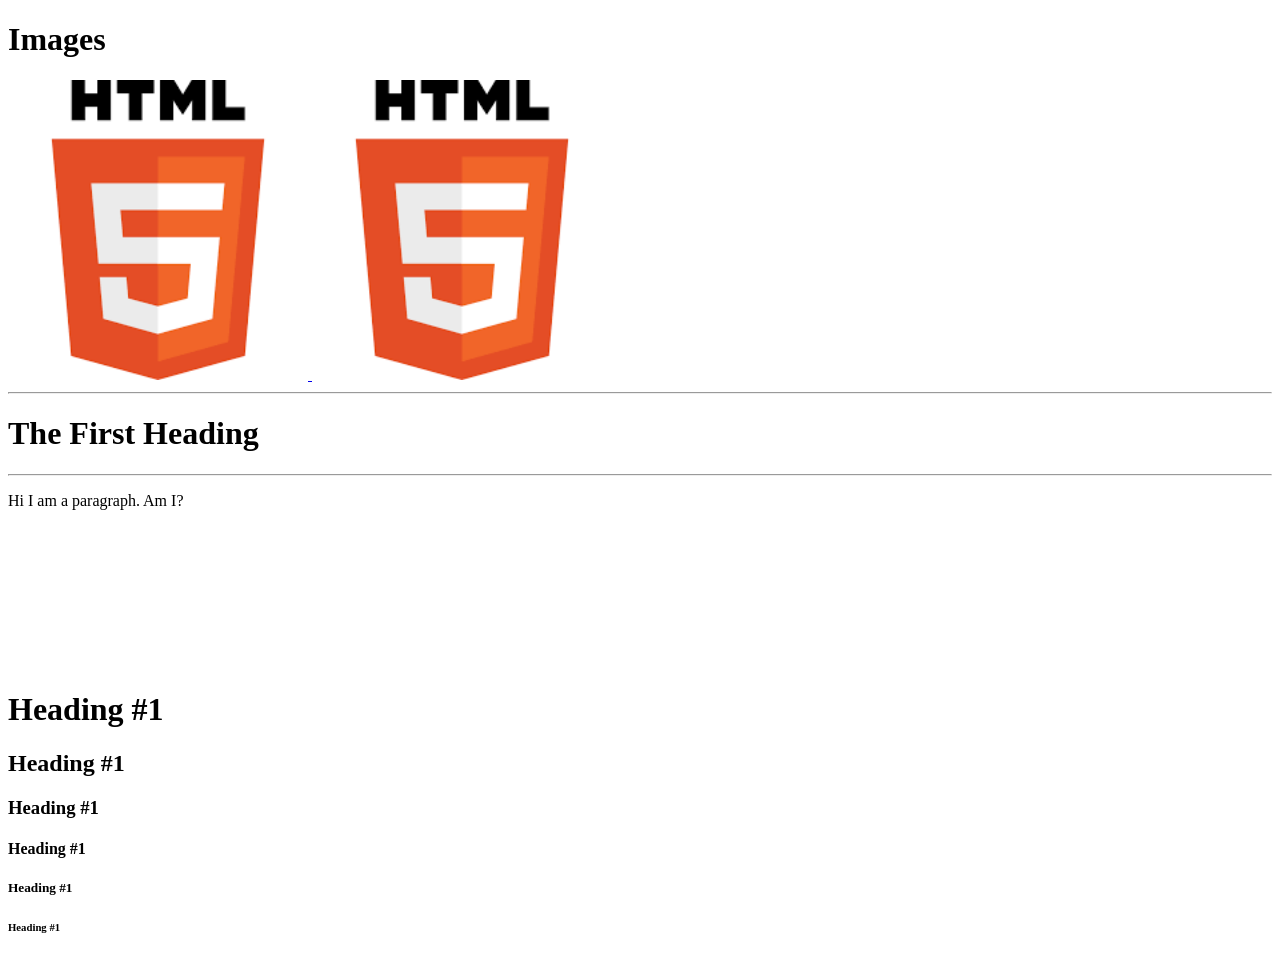
<file: index.html>
<!DOCTYPE html>
<html lang="en">
<head>
    <meta charset="UTF-8">
    <title>HTML Task</title>
</head>
<body>

    <h1>Images</h1>

    <a href="https://www.w3schools.com/html/default.asp"
       target="_blank">
        <img src="html.png" width="300" alt="HTML">
    </a>

    <a href="#headings">
        <img src="html.png" width="300" alt="HTML">
    </a>

    <hr>

    <h1>The First Heading</h1>

    <hr>

    <p>Hi I am a paragraph. Am I?</p>

    <br><br><br><br><br><br><br><br>

    <div id="headings">
        <h1>Heading #1</h1>
        <h2>Heading #1</h2>
        <h3>Heading #1</h3>
        <h4>Heading #1</h4>
        <h5>Heading #1</h5>
        <h6>Heading #1</h6>
    </div>

</body>
</html>
</file>
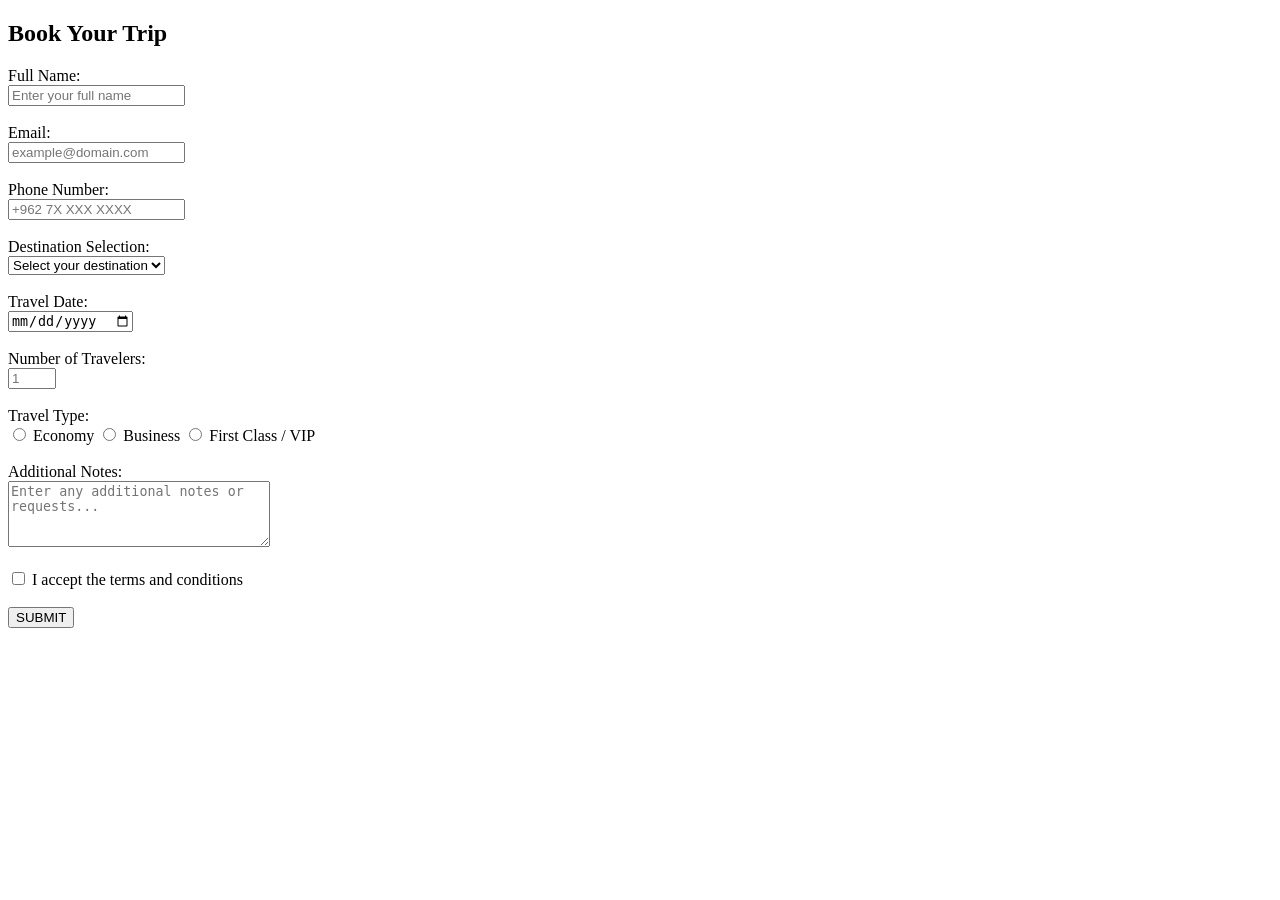
<file: Booking/index.html>
<!DOCTYPE html>
<html lang="en">
<head>
  <meta charset="UTF-8">
  <meta name="viewport" content="width=device-width, initial-scale=1.0">
  <title>Booking Form Challenge</title>
</head>
<body>

  <section>
    <h2>Book Your Trip</h2>

    <form action="#" method="POST">
      <!-- 1. Full name -->
      <div>
        <label for="full-name">Full Name:</label><br>
        <input type="text" id="full-name" name="full_name" placeholder="Enter your full name" required>
      </div>
      <br>

      <!-- 2. Email -->
      <div>
        <label for="email">Email:</label><br>
        <input type="email" id="email" name="email" placeholder="example@domain.com" required>
      </div>
      <br>

      <!-- 3. Phone number -->
      <div>
        <label for="phone">Phone Number:</label><br>
        <input type="tel" id="phone" name="phone" placeholder="+962 7X XXX XXXX" required>
      </div>
      <br>

      <!-- 4. Destination selection -->
      <div>
        <label for="destination">Destination Selection:</label><br>
        <select id="destination" name="destination" required>
          <option value="" disabled selected>Select your destination</option>
          <option value="petra">Petra, Jordan</option>
          <option value="cairo">Cairo, Egypt</option>
          <option value="paris">Paris, France</option>
          <option value="tokyo">Tokyo, Japan</option>
          <option value="rome">Rome, Italy</option>
        </select>
      </div>
      <br>

      <!-- 5. Travel date -->
      <div>
        <label for="travel-date">Travel Date:</label><br>
        <input type="date" id="travel-date" name="travel_date" required>
      </div>
      <br>

      <!-- 6. Number of travelers -->
      <div>
        <label for="travelers">Number of Travelers:</label><br>
        <input type="number" id="travelers" name="travelers" min="1" max="20" placeholder="1" required>
      </div>
      <br>

      <!-- Homework: Radio buttons for travel type -->
      <div>
        <label>Travel Type:</label><br>
        <input type="radio" id="economy" name="travel_type" value="economy" required>
        <label for="economy">Economy</label>

        <input type="radio" id="business" name="travel_type" value="business">
        <label for="business">Business</label>

        <input type="radio" id="vip" name="travel_type" value="vip">
        <label for="vip">First Class / VIP</label>
      </div>
      <br>

      <!-- 7. Additional notes -->
      <div>
        <label for="notes">Additional Notes:</label><br>
        <textarea id="notes" name="notes" rows="4" cols="30" placeholder="Enter any additional notes or requests..."></textarea>
      </div>
      <br>

      <!-- Homework: Checkbox for accepting terms -->
      <div>
        <input type="checkbox" id="terms" name="terms" required>
        <label for="terms">I accept the terms and conditions</label>
      </div>
      <br>

      <!-- 8. Submit button -->
      <div>
        <button type="submit">SUBMIT</button>
      </div>
    </form>
  </section>

</body>
</html>
</file>
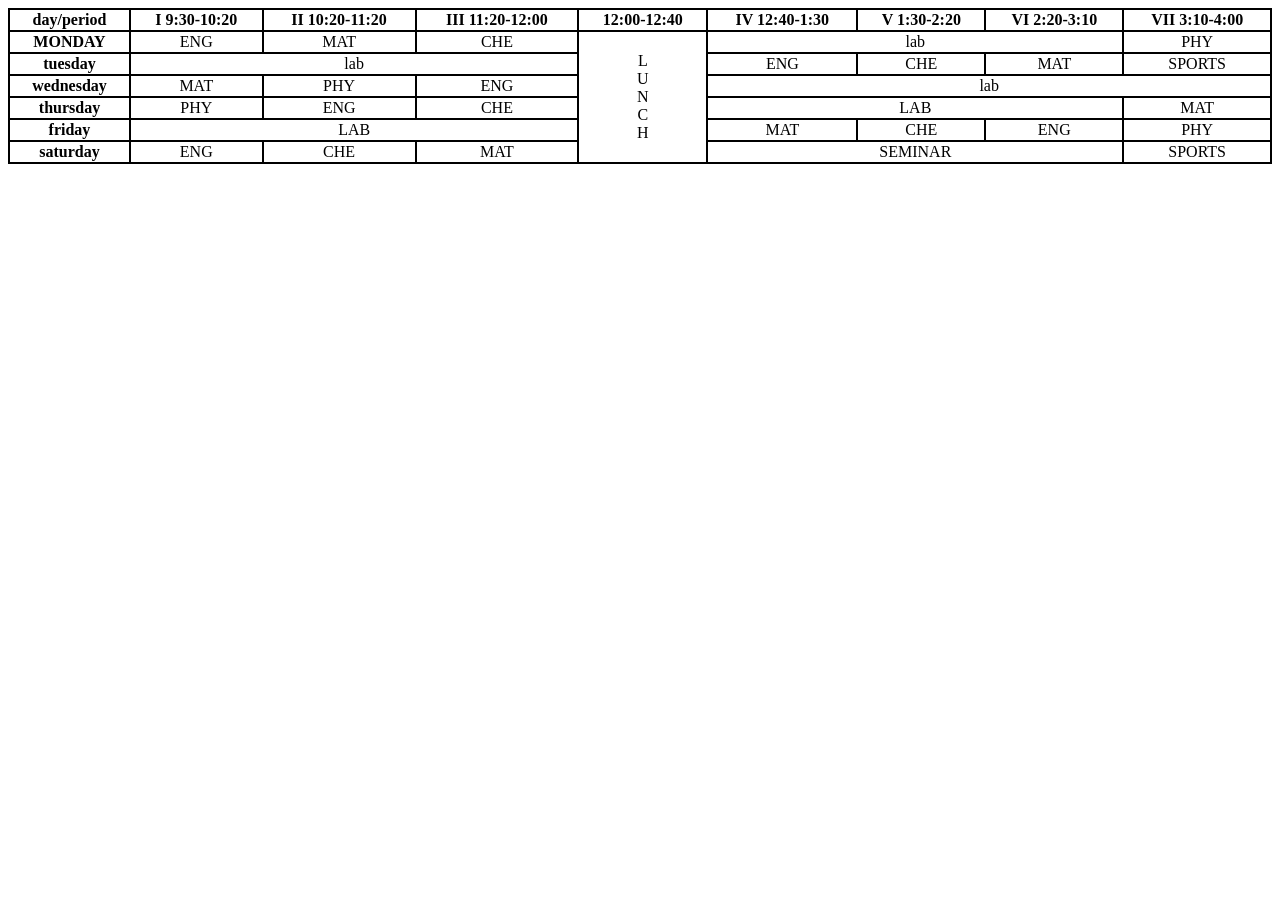
<file: index1.html>
<!DOCTYPE html>
<html>

<head>
    <title>School Timetable</title>
    <style>
        table {
            width: 100%;
            border-collapse: collapse;
            text-align: center;
        }

        th,
        td {
            border: 2px solid black;
        }
    </style>
</head>

<body>

    <table>
        <tr>
            <th>day/period</th>
            <th>I 9:30-10:20</th>
            <th>II 10:20-11:20</th>
            <th>III 11:20-12:00</th>
            <th>12:00-12:40</th>
            <th>IV 12:40-1:30</th>
            <th>V 1:30-2:20</th>
            <th>VI 2:20-3:10</th>
            <th>VII 3:10-4:00</th>
        </tr>

        <tr>
            <th>MONDAY</th>
            <td>ENG</td>
            <td>MAT</td>
            <td>CHE</td>
            <td rowspan="6">
                L<br>U<br>N<br>C<br>H
            </td>
            <td colspan="3">lab</td>
            <td>PHY</td>
        </tr>

        <tr>
            <th>tuesday</th>
            <td colspan="3">lab</td>
            <td>ENG</td>
            <td>CHE</td>
            <td>MAT</td>
            <td>SPORTS</td>
        </tr>

        <tr>
            <th>wednesday</th>
            <td>MAT</td>
            <td>PHY</td>
            <td>ENG</td>
            <td colspan="4">lab</td>
        </tr>

        <tr>
            <th>thursday</th>
            <td>PHY</td>
            <td>ENG</td>
            <td>CHE</td>
            <td colspan="3">LAB</td>
            <td>MAT</td>
        </tr>

        <tr>
            <th>friday</th>
            <td colspan="3">LAB</td>
            <td>MAT</td>
            <td>CHE</td>
            <td>ENG</td>
            <td>PHY</td>
        </tr>

        <tr>
            <th>saturday</th>
            <td>ENG</td>
            <td>CHE</td>
            <td>MAT</td>
            <td colspan="3">SEMINAR</td>
            <td>SPORTS</td>
        </tr>
    </table>

</body>

</html>
</file>
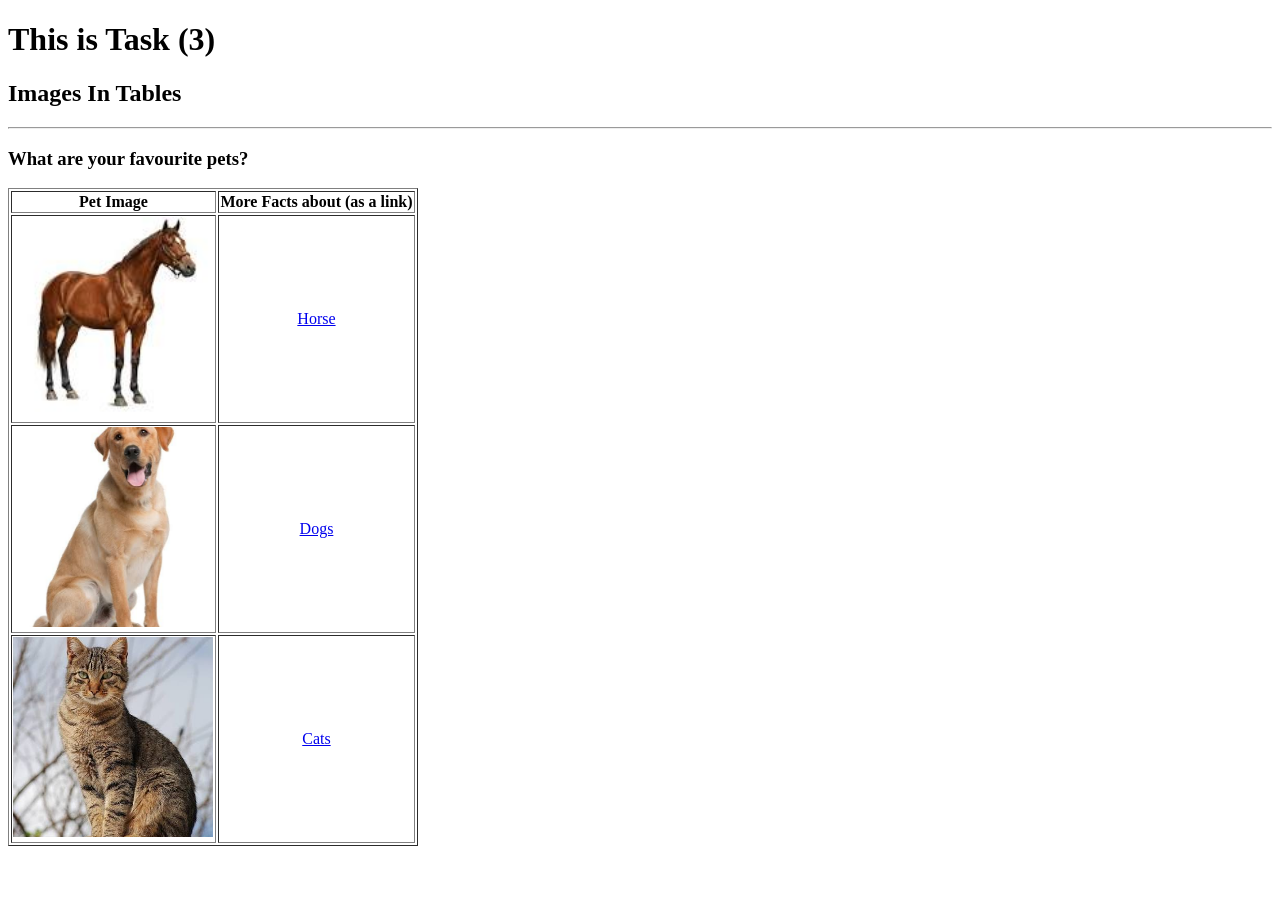
<file: pets.html>
<!DOCTYPE html>
<html>

<head>
    <title>Task 3</title>
    <style>
        table {
            width: 410px;
        }

        th,
        td {
            text-align: center;
        }

        img {
            width: 200px;
            height: 200px;
            object-fit: cover;
        }
    </style>
</head>

<body>

    <h1>This is Task (3)</h1>

    <h2>Images In Tables</h2>

    <hr>

    <h3>What are your favourite pets?</h3>

    <table border="1">
        <tr>
            <th>Pet Image</th>
            <th>More Facts about (as a link)</th>
        </tr>

        <tr>
            <td>
                <img src="horse.jpg" alt="Horse">
            </td>
            <td>
                <a href="https://en.wikipedia.org/wiki/Horse">
                    Horse
                </a>
            </td>
        </tr>

        <tr>
            <td>
                <img src="dog.jpg" alt="Dog">
            </td>
            <td>
                <a href="https://en.wikipedia.org/wiki/Dog">
                    Dogs
                </a>
            </td>
        </tr>

        <tr>
            <td>
                <img src="cat.jpg" alt="Cat">
            </td>
            <td>
                <a href="https://en.wikipedia.org/wiki/Cat">
                    Cats
                </a>
            </td>
        </tr>
    </table>

</body>

</html>
</file>
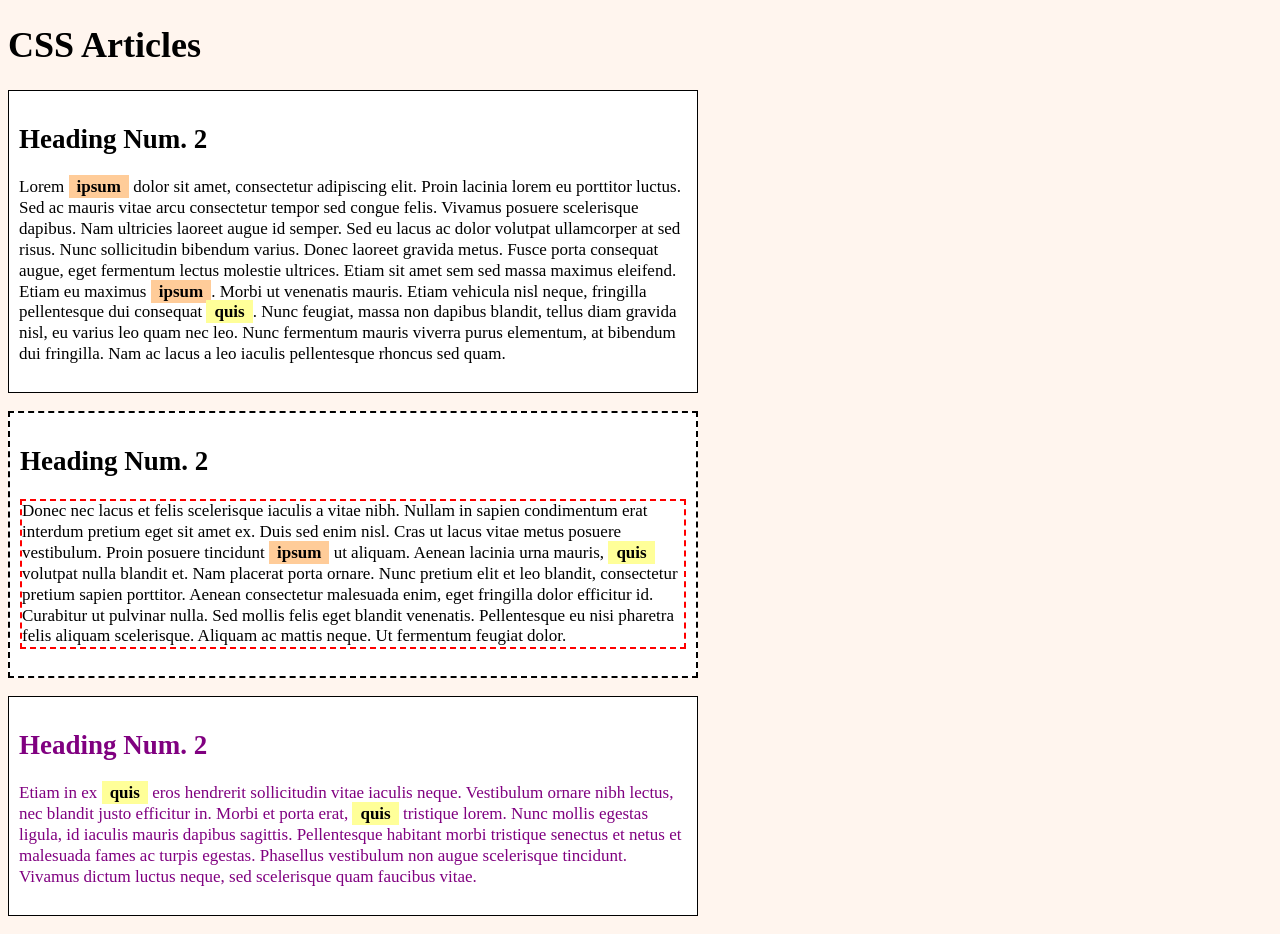
<file: HTMAL-TASK3/exercies1.html>
<!DOCTYPE html>
<html lang="en">

<head>
    <meta charset="UTF-8">
    <title>CSS Articles</title>
    <link rel="stylesheet" href="style1.css">
</head>

<body>

    <h1>CSS Articles</h1>

    <div class="article first">
        <h2>Heading Num. 2</h2>

        <p>
            Lorem <span class="orange">ipsum</span>
            dolor sit amet, consectetur adipiscing elit.
            Proin lacinia lorem eu porttitor luctus.
            Sed ac mauris vitae arcu consectetur
            tempor sed congue felis.
            Vivamus posuere scelerisque dapibus.
            Nam ultricies laoreet augue id semper.
            Sed eu lacus ac dolor volutpat
            ullamcorper at sed risus.
            Nunc sollicitudin bibendum varius.
            Donec laoreet gravida metus.
            Fusce porta consequat augue,
            eget fermentum lectus molestie ultrices.
            Etiam sit amet sem sed massa maximus
            eleifend. Etiam eu maximus
            <span class="orange">ipsum</span>.
            Morbi ut venenatis mauris.
            Etiam vehicula nisl neque,
            fringilla pellentesque dui consequat
            <span class="yellow">quis</span>.
            Nunc feugiat, massa non dapibus blandit,
            tellus diam gravida nisl,
            eu varius leo quam nec leo.
            Nunc fermentum mauris viverra
            purus elementum, at bibendum dui
            fringilla. Nam ac lacus a leo
            iaculis pellentesque rhoncus sed quam.
        </p>
    </div>

    <div class="article second">
        <h2>Heading Num. 2</h2>

        <p>
            Donec nec lacus et felis scelerisque
            iaculis a vitae nibh.
            Nullam in sapien condimentum erat
            interdum pretium eget sit amet ex.
            Duis sed enim nisl.
            Cras ut lacus vitae metus posuere
            vestibulum.
            Proin posuere tincidunt
            <span class="orange">ipsum</span>
            ut aliquam.
            Aenean lacinia urna mauris,
            <span class="yellow">quis</span>
            volutpat nulla blandit et.
            Nam placerat porta ornare.
            Nunc pretium elit et leo blandit,
            consectetur pretium sapien porttitor.
            Aenean consectetur malesuada enim,
            eget fringilla dolor efficitur id.
            Curabitur ut pulvinar nulla.
            Sed mollis felis eget blandit
            venenatis. Pellentesque eu nisi
            pharetra felis aliquam scelerisque.
            Aliquam ac mattis neque.
            Ut fermentum feugiat dolor.
        </p>
    </div>

    <div class="article third">
        <h2>Heading Num. 2</h2>

        <p>
            Etiam in ex
            <span class="yellow">quis</span>
            eros hendrerit sollicitudin vitae
            iaculis neque.
            Vestibulum ornare nibh lectus,
            nec blandit justo efficitur in.
            Morbi et porta erat,
            <span class="yellow">quis</span>
            tristique lorem.
            Nunc mollis egestas ligula,
            id iaculis mauris dapibus sagittis.
            Pellentesque habitant morbi tristique
            senectus et netus et malesuada
            fames ac turpis egestas.
            Phasellus vestibulum non augue
            scelerisque tincidunt.
            Vivamus dictum luctus neque,
            sed scelerisque quam faucibus vitae.
        </p>
    </div>

</body>
</html>
</file>
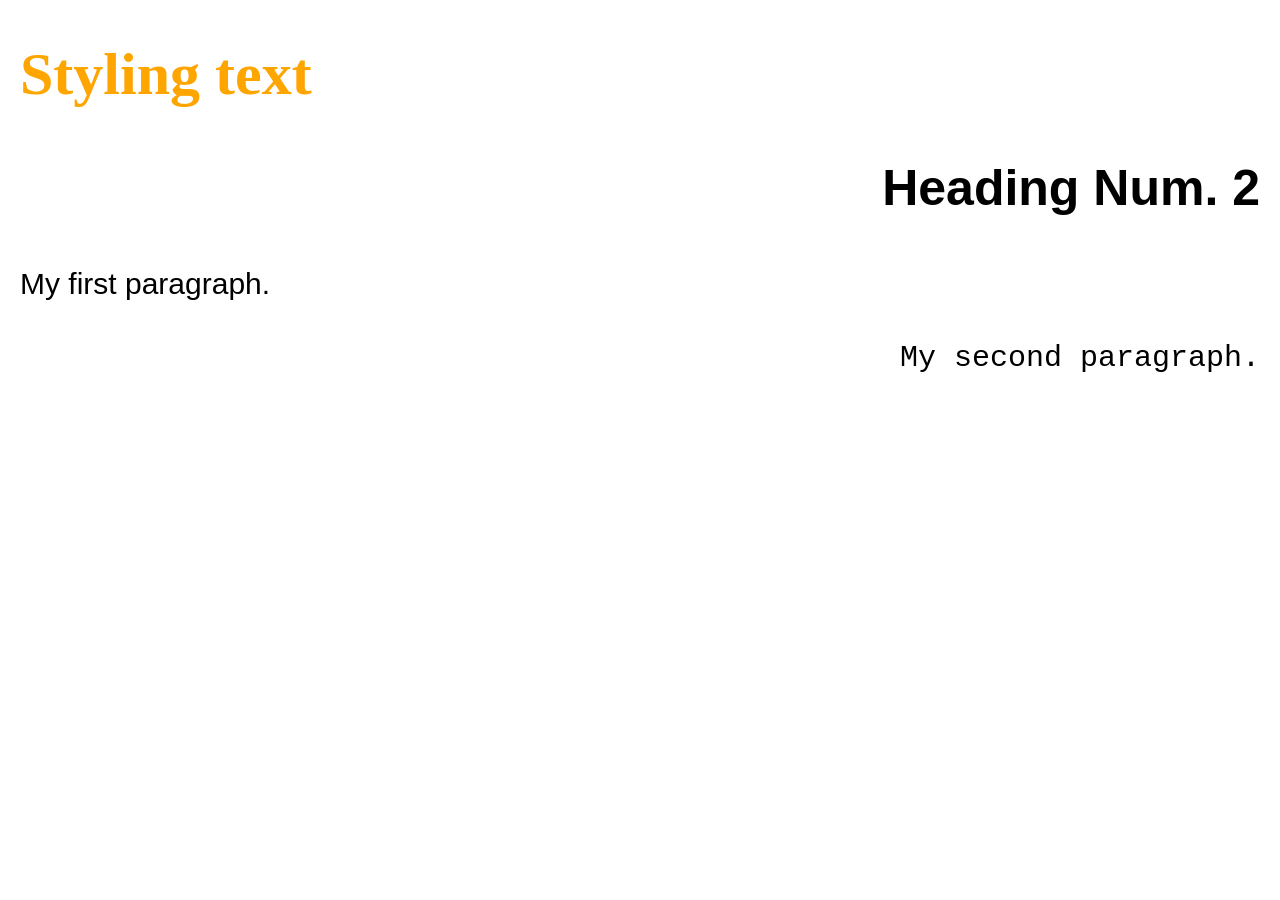
<file: HTMAL-TASK3/exercies2.html>
<!DOCTYPE html>
<html lang="en">

<head>
    <meta charset="UTF-8">
    <title>Styling Text</title>
    <link rel="stylesheet" href="style2.css">
</head>

<body>

    <h1>Styling text</h1>

    <h2>Heading Num. 2</h2>

    <p class="first">
        My first paragraph.
    </p>

    <p class="second">
        My second paragraph.
    </p>

</body>
</html>
</file>
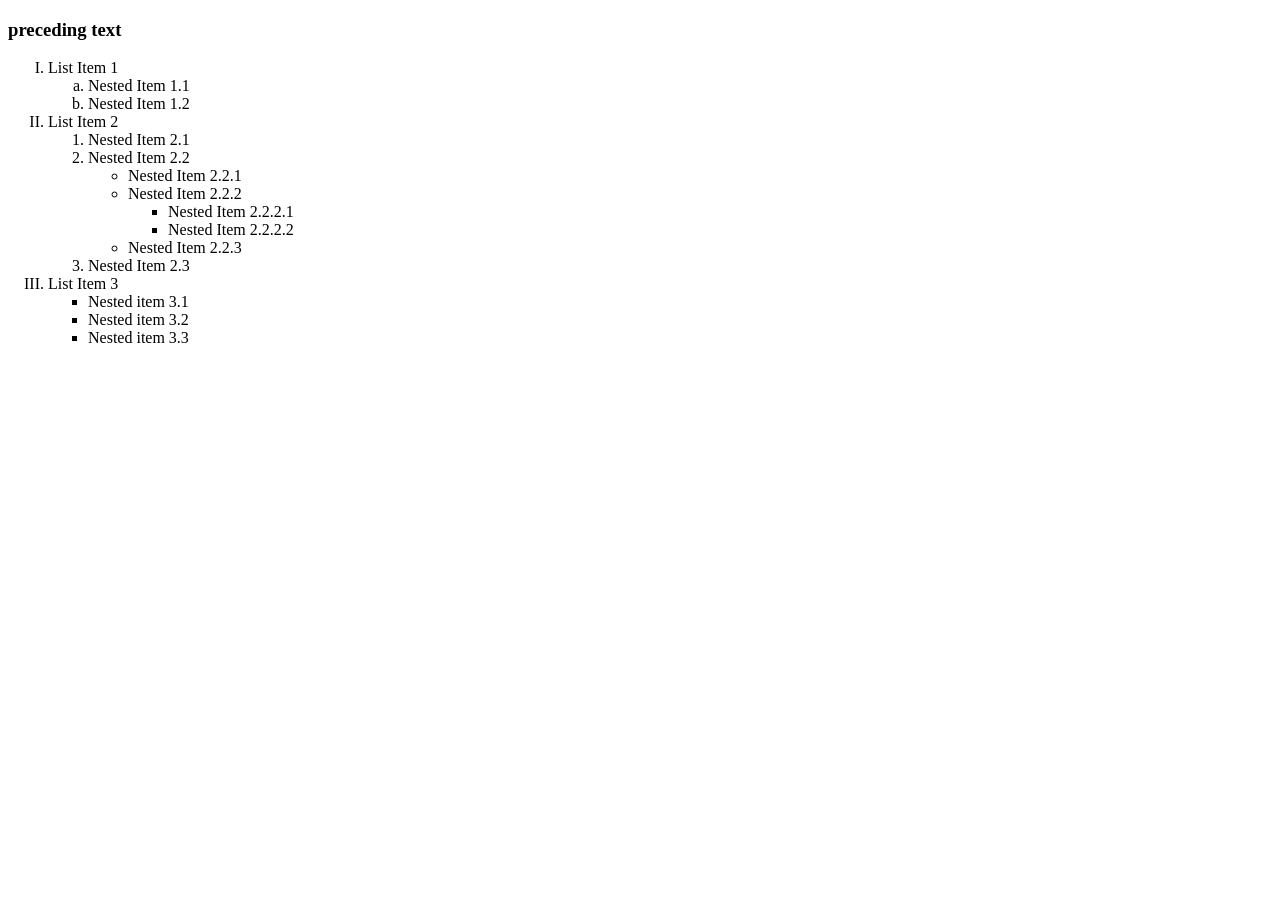
<file: html-task2/nested.html>
<!DOCTYPE html>
<html>

<head>
    <title>Nested Lists</title>
</head>

<body>

    <h3>preceding text</h3>

    <ol type="I">
        <li>List Item 1
            <ol type="a">
                <li>Nested Item 1.1</li>
                <li>Nested Item 1.2</li>
            </ol>
        </li>

        <li>List Item 2
            <ol type="1">
                <li>Nested Item 2.1</li>
                <li>Nested Item 2.2
                    <ul type="circle">
                        <li>Nested Item 2.2.1</li>
                        <li>Nested Item 2.2.2
                            <ul type="square">
                                <li>Nested Item 2.2.2.1</li>
                                <li>Nested Item 2.2.2.2</li>
                            </ul>
                        </li>
                        <li>Nested Item 2.2.3</li>
                    </ul>
                </li>
                <li>Nested Item 2.3</li>
            </ol>
        </li>

        <li>List Item 3
            <ul type="square">
                <li>Nested item 3.1</li>
                <li>Nested item 3.2</li>
                <li>Nested item 3.3</li>
            </ul>
        </li>
    </ol>

</body>

</html>
</file>
<file: HTMAL-TASK3/style1.css>
body {
    background-color: seashell;
    font-family: "Times New Roman", serif;
}

h1 {
    font-size: 36px;
}

.article {
    width: 690px;
    box-sizing: border-box;
    padding: 10px;
    margin-bottom: 18px;
}

.article h2 {
    font-size: 27px;
}

.article p {
    font-size: 17px;
    line-height: 1.23;
}

.first {
    border: 1px solid black;
    background-color: white;
}

.second {
    border: 2px dashed black;
    background-color: white;
}

.second p {
    border: 2px dashed red;
    background-color: white;
}

.third {
    border: 1px solid black;
    background-color: white;
    color: purple;
}

.orange {
    background-color: #ffcc99;
    padding: 2px 8px;
    font-weight: bold;
    color: black;
}

.yellow {
    background-color: #ffff99;
    padding: 2px 8px;
    font-weight: bold;
    color: black;
}
</file>
<file: HTMAL-TASK3/style2.css>
body {
    background-color: white;
    margin: 20px;
}

h1 {
    color: orange;
    font-size: 60px;
    font-family: Georgia, serif;
}

h2 {
    color: black;
    font-size: 50px;
    font-family: Arial, sans-serif;
    text-align: right;
    margin-top: 50px;
}

.first {
    font-family: Arial, sans-serif;
    font-size: 30px;
    text-align: left;
    margin-top: 50px;
}

.second {
    font-family: "Courier New", monospace;
    font-size: 30px;
    text-align: right;
    margin-top: 40px;
}
</file>
